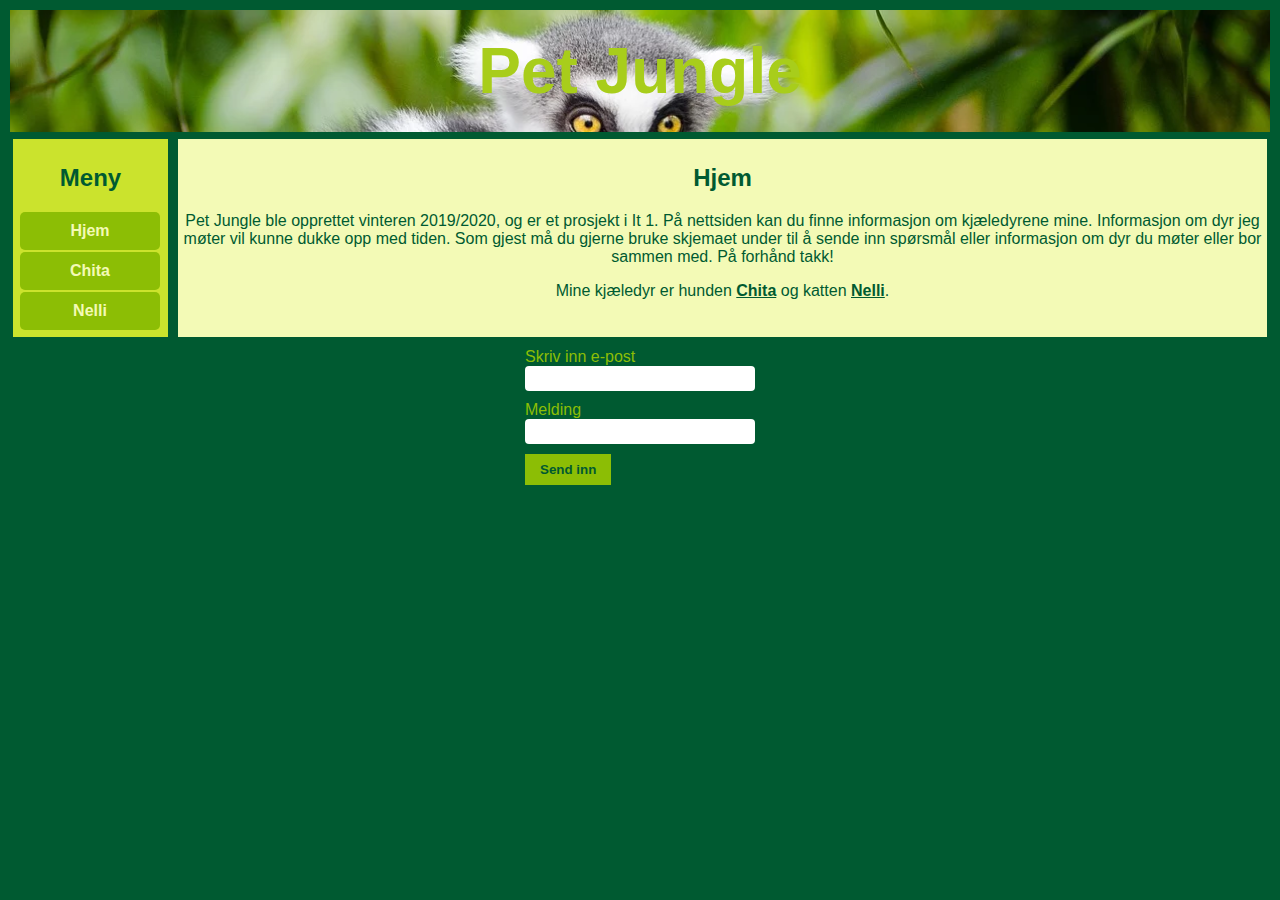
<file: index.html>
<!doctype html>

<html>

<head>

	<title> Pet jungle </title>

	<meta charset="UTF-8">
<link rel="stylesheet" href="stilark.css">

</head>

<body>
<div class="innpakning"> 

<div class="topptekst">
    <div id="overskrift">
<h1> Pet Jungle </h1> 
</div>

</div>

<div class="meny">
<h2> Meny </h2>
<ul>
	<li><a href="index.html">Hjem</a></li>
	<li><a href="chita.html">Chita</a></li>
	<li><a href="nelli.html">Nelli</a></li> 
</ul>
<!-- uordnet liste-->
 </div>

<div class="innhold">

<h2> Hjem </h2>
<p>Pet Jungle ble opprettet vinteren 2019/2020, og er et prosjekt i It 1. På nettsiden kan du finne informasjon om kjæledyrene mine.
    Informasjon om dyr jeg møter vil kunne dukke opp med tiden. 
     Som gjest må du gjerne bruke skjemaet under til å sende inn spørsmål eller 
     informasjon om dyr du møter eller bor sammen med. På forhånd takk!
</p>

<p>
Mine kjæledyr er hunden <a href="chita.html">Chita</a> og katten <a href="nelli.html">Nelli</a>.  
</p>


 </div> <!-- innpakning -->

 <div id="bottom">
    <form method="GET">
        Skriv inn e-post
        <input type="text" name="dittnavn">
        
        Melding
        <input type="text" name="favorittfilm">
        
        <input type="submit" name="sendinn" value="Send inn">
    </form>
  </div>
  <!-- skjema i bunden-->
  </div>
</body>

</html>
</file>
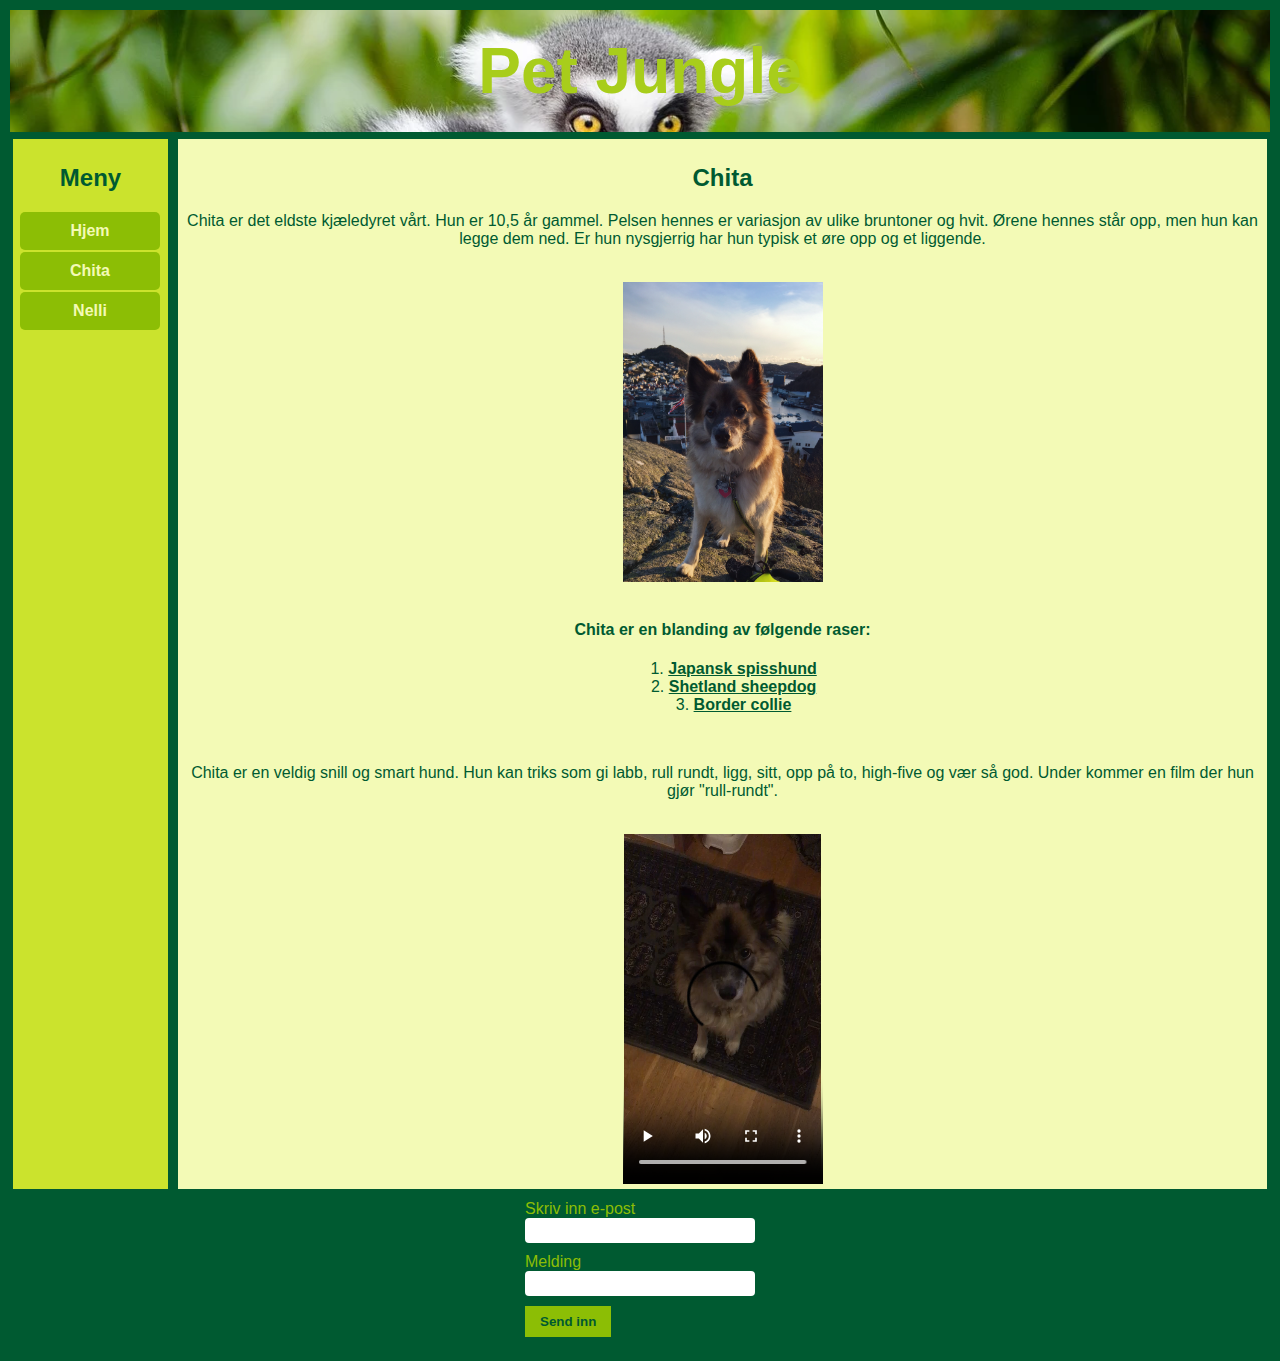
<file: chita.html>
<!doctype html>

<html>

<head>

	<title> Chita </title>

	<meta charset="UTF-8">
<link rel="stylesheet" href="stilark.css">

</head>

<body>
<div class="innpakning"> 

<div class="topptekst">
    <div id="overskrift">
<h1> Pet Jungle </h1> 
</div>

</div>

<div class="meny">
<h2> Meny </h2>
<ul>
	<li><a href="index.html">Hjem</a></li>
	<li><a href="chita.html">Chita</a></li>
	<li><a href="nelli.html">Nelli</a></li> 
</ul>
<!-- uordnet liste-->
 </div>

<div class="innhold">

<h2> Chita </h2>

<p>Chita er det eldste kjæledyret vårt. Hun er 10,5 år gammel. 
    Pelsen hennes er variasjon av ulike bruntoner og hvit.
     Ørene hennes står opp, men hun kan legge dem ned. 
     Er hun nysgjerrig har hun typisk et øre opp og et liggende.  
</p>
<br>
<div id="bilde">
    <img src="img/CHITA.JPG" alt="Mitt bilde" width="200" height="300" >
</div>

<br>
 <h4>Chita er en blanding av følgende raser:</h4>
  <Ol>
      <li> <a href="https://no.wikipedia.org/wiki/Japansk_spisshund" target="_blank"> Japansk spisshund</a></li>
      <li> <a href="https://no.wikipedia.org/wiki/Shetland_sheepdog" target="_blank"> Shetland sheepdog</a></li>
      <li><a href="https://no.wikipedia.org/wiki/Border_collie" target="_blank"> Border collie</a></li>
  </Ol>

  
<br>
  <p> Chita er en veldig snill og smart hund. 
      Hun kan triks som gi labb, rull rundt, ligg, sitt, opp på to, high-five og vær så god. 
    Under kommer en film der hun gjør "rull-rundt".</p>
    <br>

    <div class="film">
    <video width="200" height="350" controls>
        <source src="mov/rullrundt.mp4" type="video/mp4">
        Din nettleser støtter ikke video-elementet.
    </video>
</div>
</div>

 </div> <!-- innpakning -->

 <div id="bottom">
    <form method="GET">
        Skriv inn e-post
        <input type="text" name="dittnavn">
        
        Melding
        <input type="text" name="favorittfilm">
        
        <input type="submit" name="sendinn" value="Send inn">
    </form>
  </div>
  <!-- skjema i bunden-->
</body>

</html>
</file>
<file: stilark.css>
.innpakning { 
    width: 100%; /* innpakningens bredde */
    background-color: #005A31;  
    margin: auto; /* like stor høyre- og venstremarg */
     display: flex; /* angir bruk av flexbox */
     flex-direction: row; /* plasserer innholdet i en rad */ 
    flex-wrap: wrap; /* bryte rader */
    font-family: "Century Gothic", Arial , serif;
    color: #005A31;
     } 
     .topptekst {
    display: flex;
    justify-content: center;
    align-items: center;
    font-size: 200%;
    flex-basis: 100%; /* fyller bredden til innpakningen */ 
    height: 120px; /* toppteksthøyde */ 
    background-color: #A8CD1B; 
     padding: 1px; /* avstand mellom bokskant og innhold */ 
    margin: 2px; /* luft rundt topptekstboks */ 
    order: 1; /* bestemmer rekkefølgen til boksene */
    font-family: "Century Gothic", Arial , sans-serif;
    color: #A8CD1B ;
    background-image: url('img/lemur4.PNG');

    } 

    .meny { 
    flex-basis: 145px; /* aldri smalere enn 145 px */ 
    background-color: #CBE32D; 
    padding: 5px; /* avstand mellom bokskant og innhold */ 
    margin: 5px; /* luft rundt menyboks */ 
    order: 2; /* bestemmer rekkefølgen til boksene */
    color: #005A31;
    text-align: center;
    

     } 
    .innhold { 
    background-color: #F3FAB6; 
     flex: 1; /* fylle ut all ledig plass i bredden */
     order: 3; /* bestemmer rekkefølgen til boksene */
    padding: 5px; /* avstand mellom bokskant og innhold */ 
    margin: 5px; /* luft rundt menyboks */ 
    text-align: center;

    }

#bottom {
    flex-basis: 100%; /* fylle innpakningens bredde */ 
    height: 150px; /* toppteksthøyde */ 
    background-color: #005A31; /* mørkegrønn */
     padding: 3px; /* avstand  bokskant og innhold */ 
    margin: 3px; 
    order: 4; 
    font-family: "Century Gothic", Arial , sans-serif;
    color: #8cbe05;
    display: flex;
    justify-content: center;
}
    
body {
    background-color: #005A31;
}


ul {
    list-style-type: none; /* fjerne kulepunkter */
    margin: 0; /* fjerne  mellomrom */
    padding: 0; /* fjerne mellomrom */
}
ul a {
    display: block; /* gjør lenker til block */
    width: 120px; /* boksbredde */
    padding: 10px; /* avstand bokskant og innhold */
    border-radius: 5px; /* avrundet kant */
    margin: 2px; /* avstand  bokser */
    color: #F3FAB6; /* lys gul farge */
    font-weight: bold; /* fet tekst */
    text-decoration: none; /* fjerner understrek */
    background-color: #8cbe05; /* grønn */
}
ul a:hover {
    background-color: burlywood;
}


input[type="text"] {
    display: block; /* gjør om til block */
    width: 220px; /* tekstfeltet sin bredde */
    padding: 5px; /* avstand mellom bokskant og innhold */
    color: #005A31; 
    border: none; /* ikke kantlinje */
    border-radius: 4px; /* avrundet kantlinje */
    margin-bottom: 10px; /* luft under tekstfelt */
}

input[type="submit"] {
    display: block; /* omgjør til block */
    padding: 8px 15px;  /* avstand bokskant og innhold */
    font-weight: bold; /* fet tekst */
    color: #005A31; 
    border: none; /* ingen kantlinje */
    background-color: #8cbe05; 
}

#bilde {
    display: flex;
    justify-content: center; /* setter i midten, vertikal retning*/
}

.film {
    display: flex;
    justify-content: center; /* setter i midten, vertikal retning*/
}


table {
    border-collapse: collapse; /* fjerner mellomrom mellom rader/kolonner */
    display: flex;
    justify-content: center; /* setter i midten, vertikal retning*/
}
th {
    background-color: #005A31; 
    border: 1px solid #F3FAB6; 
    padding: 5px; /* avstand  bokskant og innhold */
    color: #F3FAB6;
}
td {
    background-color: #A8CD1B; /* knasj grønn */
    border: 1px dotted #F3FAB6; /* lys gul */
    padding: 5px; /* avstand mellom bokskant og innhold */
    color: #F3FAB6; 
}

ol {
    display: flex;
    flex-direction:  column; /*flexbox*/
    align-items: center; /*horisontal retning*/
    
}



 a {
    color:#005A31;
    font-weight: bolder;
}
 a:hover {
    color: #8cbe05; 
}
</file>
